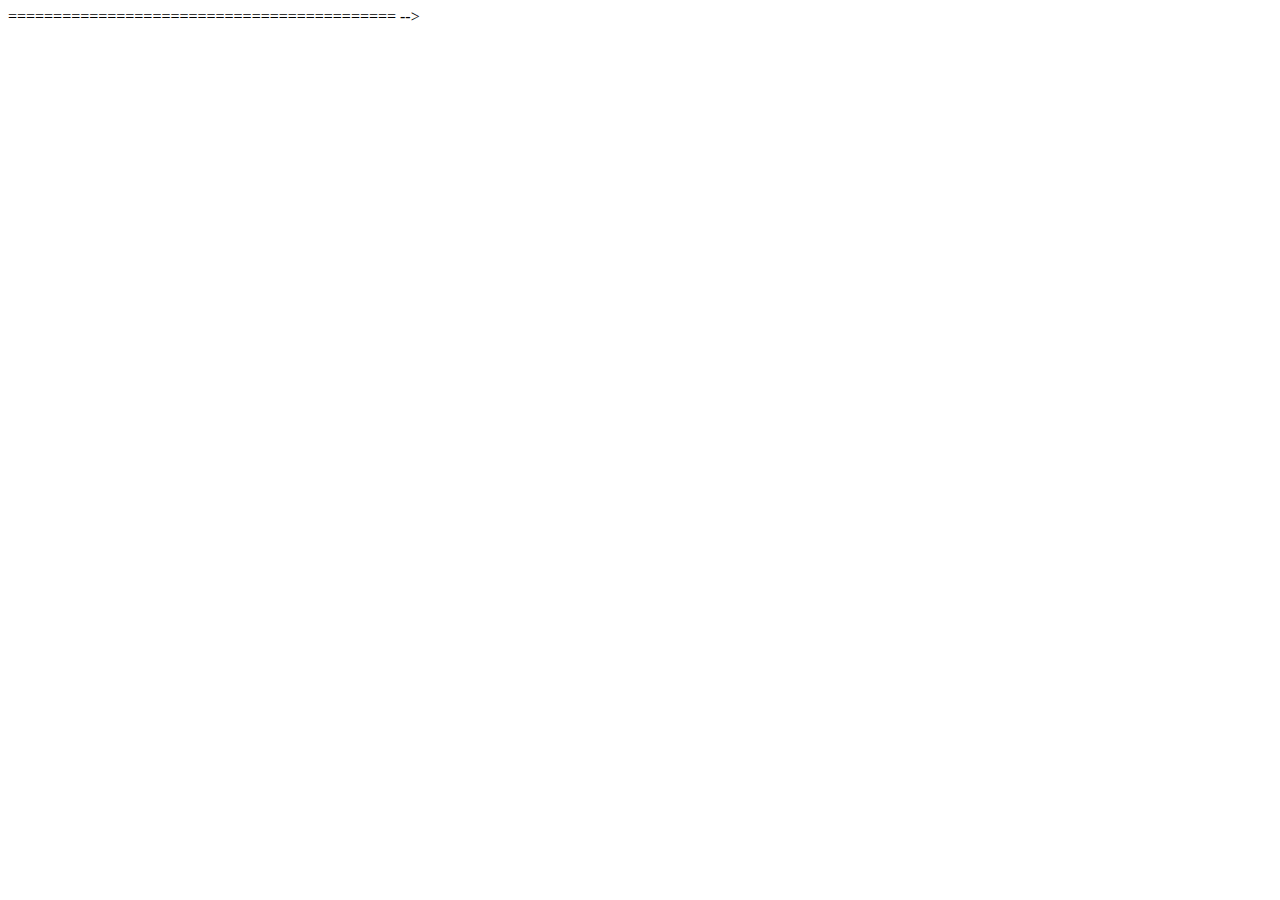
<file: trinetra-construction/JAVASCRIPT_FEATURES.html>
<!-- 
===========================================
ADVANCED JAVASCRIPT ENHANCEMENTS FOR WEBSITE
Add these features to enhance your website
===========================================
-->

<!-- 
FEATURE 1: SCROLL TO TOP BUTTON
Add this before closing </body> tag
-->
<script>
// Scroll to Top Button
const scrollToTopBtn = document.createElement('button');
scrollToTopBtn.innerHTML = '<i class="fas fa-arrow-up"></i>';
scrollToTopBtn.className = 'scroll-to-top';
document.body.appendChild(scrollToTopBtn);

window.addEventListener('scroll', () => {
    if(window.scrollY > 300) {
        scrollToTopBtn.classList.add('show');
    } else {
        scrollToTopBtn.classList.remove('show');
    }
});

scrollToTopBtn.addEventListener('click', () => {
    window.scrollTo({behavior: 'smooth', top: 0});
});
</script>

<!--
FEATURE 2: PAGE LOAD ANIMATION
Shows a loader when page loads
-->
<script>
window.addEventListener('load', () => {
    const loader = document.querySelector('.page-loader');
    if(loader) {
        loader.style.display = 'none';
    }
});
</script>

<!--
FEATURE 3: FORM VALIDATION
Enhanced form validation with error messages
-->
<script>
function validateForm(formId) {
    const form = document.getElementById(formId);
    if(!form) return;
    
    form.addEventListener('submit', (e) => {
        const name = form.querySelector('[name="name"]')?.value.trim();
        const email = form.querySelector('[name="email"]')?.value.trim();
        const phone = form.querySelector('[name="phone"]')?.value.trim();
        
        // Email validation regex
        const emailRegex = /^[^\s@]+@[^\s@]+\.[^\s@]+$/;
        
        // Phone validation (basic)
        const phoneRegex = /^[0-9]{10,}$/;
        
        if(!name) {
            e.preventDefault();
            alert('Please enter your name');
            return false;
        }
        
        if(!emailRegex.test(email)) {
            e.preventDefault();
            alert('Please enter a valid email');
            return false;
        }
        
        if(!phoneRegex.test(phone.replace(/[^0-9]/g, ''))) {
            e.preventDefault();
            alert('Please enter a valid phone number');
            return false;
        }
    });
}

// Call validation on contact form
validateForm('contactForm');
</script>

<!--
FEATURE 4: SMOOTH SCROLL FOR ANCHOR LINKS
-->
<script>
document.querySelectorAll('a[href^="#"]').forEach(anchor => {
    anchor.addEventListener('click', function (e) {
        const href = this.getAttribute('href');
        if(href === '#') return;
        
        e.preventDefault();
        const target = document.querySelector(href);
        if(target) {
            target.scrollIntoView({
                behavior: 'smooth',
                block: 'start'
            });
        }
    });
});
</script>

<!--
FEATURE 5: LAZY LOADING FOR IMAGES
Loads images only when they come into view
-->
<script>
if('IntersectionObserver' in window) {
    const imageObserver = new IntersectionObserver((entries, observer) => {
        entries.forEach(entry => {
            if(entry.isIntersecting) {
                const img = entry.target;
                img.src = img.dataset.src;
                img.classList.add('loaded');
                observer.unobserve(img);
            }
        });
    });
    
    document.querySelectorAll('img[data-src]').forEach(img => {
        imageObserver.observe(img);
    });
}
</script>

<!--
FEATURE 6: COUNTER ANIMATION (for statistics)
Animates numbers counting up
-->
<script>
function animateCounters() {
    const counters = document.querySelectorAll('.counter');
    
    counters.forEach(counter => {
        const target = parseInt(counter.textContent);
        const increment = target / 100;
        let current = 0;
        
        const timer = setInterval(() => {
            current += increment;
            if(current >= target) {
                counter.textContent = target;
                clearInterval(timer);
            } else {
                counter.textContent = Math.floor(current);
            }
        }, 20);
    });
}

// Trigger when counters are visible
const countersSection = document.querySelector('[data-counters]');
if(countersSection) {
    const observer = new IntersectionObserver(entries => {
        if(entries[0].isIntersecting) {
            animateCounters();
            observer.disconnect();
        }
    });
    observer.observe(countersSection);
}
</script>

<!--
FEATURE 7: MOBILE MENU TOGGLE
For responsive navigation
-->
<script>
function setupMobileMenu() {
    const navbar = document.querySelector('.navbar');
    const navLinks = document.querySelector('.nav-links');
    
    if(!navbar || !navLinks) return;
    
    // Create hamburger button
    const hamburger = document.createElement('div');
    hamburger.className = 'hamburger';
    hamburger.innerHTML = '<i class="fas fa-bars"></i>';
    hamburger.style.cssText = `
        display: none;
        cursor: pointer;
        font-size: 1.5rem;
        color: var(--primary-color);
    `;
    
    // Add hamburger to navbar
    navbar.appendChild(hamburger);
    
    // Show hamburger on mobile
    const toggleMenu = () => {
        if(window.innerWidth <= 768) {
            hamburger.style.display = 'block';
            navLinks.style.flexDirection = 'column';
            navLinks.style.position = 'absolute';
            navLinks.style.top = '60px';
            navLinks.style.left = '0';
            navLinks.style.right = '0';
            navLinks.style.background = 'white';
            navLinks.style.boxShadow = 'var(--shadow)';
            navLinks.style.maxHeight = navLinks.classList.contains('active') ? '500px' : '0';
            navLinks.style.overflow = 'hidden';
            navLinks.style.transition = 'max-height 0.3s ease';
        } else {
            hamburger.style.display = 'none';
            navLinks.style.position = 'static';
            navLinks.style.background = 'transparent';
            navLinks.style.boxShadow = 'none';
            navLinks.style.maxHeight = 'none';
            navLinks.style.flexDirection = 'row';
        }
    };
    
    // Toggle click handler
    hamburger.addEventListener('click', () => {
        navLinks.classList.toggle('active');
        toggleMenu();
    });
    
    // Handle window resize
    window.addEventListener('resize', toggleMenu);
    
    // Close menu on link click
    navLinks.querySelectorAll('a').forEach(link => {
        link.addEventListener('click', () => {
            navLinks.classList.remove('active');
            toggleMenu();
        });
    });
    
    toggleMenu();
}

setupMobileMenu();
</script>

<!--
FEATURE 8: NOTIFICATION SYSTEM
Show success/error messages to users
-->
<script>
function showNotification(message, type = 'success') {
    const notification = document.createElement('div');
    notification.className = `alert alert-${type}`;
    notification.innerHTML = `
        <i class="fas fa-${type === 'success' ? 'check-circle' : 'exclamation-circle'}"></i>
        <span>${message}</span>
    `;
    notification.style.cssText = `
        position: fixed;
        top: 20px;
        right: 20px;
        z-index: 3000;
        animation: slideInRight 0.3s ease;
    `;
    
    document.body.appendChild(notification);
    
    setTimeout(() => {
        notification.style.animation = 'slideOutRight 0.3s ease';
        setTimeout(() => notification.remove(), 300);
    }, 3000);
}

// Add animation styles
const style = document.createElement('style');
style.textContent = `
    @keyframes slideInRight {
        from { transform: translateX(400px); opacity: 0; }
        to { transform: translateX(0); opacity: 1; }
    }
    @keyframes slideOutRight {
        from { transform: translateX(0); opacity: 1; }
        to { transform: translateX(400px); opacity: 0; }
    }
`;
document.head.appendChild(style);
</script>

<!--
FEATURE 9: SERVICE COMPARISON TABLE
Compare services side by side (optional page)
-->
<script>
function setupServiceComparison() {
    const comparisonTable = document.querySelector('[data-comparison]');
    if(!comparisonTable) return;
    
    // Add comparison logic here
    console.log('Service comparison table ready');
}

setupServiceComparison();
</script>

<!--
FEATURE 10: TESTIMONIAL CAROUSEL
Rotate testimonials automatically
-->
<script>
function setupTestimonialCarousel() {
    const testimonials = document.querySelectorAll('.testimonial-card');
    if(testimonials.length <= 1) return;
    
    let current = 0;
    
    const showTestimonial = (index) => {
        testimonials.forEach(t => t.style.display = 'none');
        testimonials[index].style.display = 'block';
        testimonials[index].style.animation = 'fadeIn 0.5s ease';
    };
    
    const nextTestimonial = () => {
        current = (current + 1) % testimonials.length;
        showTestimonial(current);
    };
    
    showTestimonial(0);
    setInterval(nextTestimonial, 5000);
}

setupTestimonialCarousel();
</script>

<!--
FEATURE 11: DARK MODE TOGGLE (Optional)
Add dark mode to your website
-->
<script>
function setupDarkMode() {
    const darkModeToggle = document.querySelector('[data-dark-mode]');
    if(!darkModeToggle) return;
    
    const isDarkMode = localStorage.getItem('darkMode') === 'true';
    
    if(isDarkMode) {
        document.body.classList.add('dark-mode');
    }
    
    darkModeToggle.addEventListener('click', () => {
        const isDark = document.body.classList.toggle('dark-mode');
        localStorage.setItem('darkMode', isDark);
    });
}

setupDarkMode();
</script>

<!--
FEATURE 12: KEYBOARD NAVIGATION
Navigate using keyboard
-->
<script>
document.addEventListener('keydown', (e) => {
    // Press 'H' to go home
    if(e.key === 'h' || e.key === 'H') {
        window.location.href = 'index.html';
    }
    
    // Press 'C' to go to contact
    if(e.key === 'c' || e.key === 'C') {
        window.location.href = 'contact.html';
    }
    
    // Press 'S' to go to services
    if(e.key === 's' || e.key === 'S') {
        window.location.href = 'services.html';
    }
    
    // Press 'Escape' to close modals
    if(e.key === 'Escape') {
        const modals = document.querySelectorAll('.modal');
        modals.forEach(modal => modal.style.display = 'none');
    }
});
</script>

<!--
FEATURE 13: PERFORMANCE MONITORING
Track and display page load time
-->
<script>
window.addEventListener('load', () => {
    const perfData = performance.timing;
    const pageLoadTime = perfData.loadEventEnd - perfData.navigationStart;
    console.log('Page load time:', pageLoadTime + 'ms');
    
    // Log if page is slow
    if(pageLoadTime > 3000) {
        console.warn('Page loaded slowly:', pageLoadTime + 'ms');
    }
});
</script>

<!--
FEATURE 14: BREADCRUMB NAVIGATION
Show user current page location
-->
<script>
function setupBreadcrumbs() {
    const breadcrumb = document.querySelector('[data-breadcrumb]');
    if(!breadcrumb) return;
    
    const pathArray = window.location.pathname.split('/').filter(x => x);
    let breadcrumbHTML = '<a href="index.html">Home</a>';
    
    pathArray.forEach((path, index) => {
        const name = path.replace('.html', '').replace('-', ' ');
        breadcrumbHTML += ` / ${name}`;
    });
    
    breadcrumb.innerHTML = breadcrumbHTML;
}

setupBreadcrumbs();
</script>

<!--
FEATURE 15: LOCAL STORAGE FOR FORM DATA
Save form data so user doesn't lose it if they close the page
-->
<script>
function setupFormDataSaving() {
    const form = document.getElementById('contactForm');
    if(!form) return;
    
    const inputs = form.querySelectorAll('input, textarea, select');
    
    // Load saved data
    inputs.forEach(input => {
        const saved = localStorage.getItem(input.name);
        if(saved) {
            input.value = saved;
        }
    });
    
    // Save data on input
    inputs.forEach(input => {
        input.addEventListener('change', () => {
            localStorage.setItem(input.name, input.value);
        });
    });
    
    // Clear saved data on form submit
    form.addEventListener('submit', () => {
        inputs.forEach(input => {
            localStorage.removeItem(input.name);
        });
    });
}

setupFormDataSaving();
</script>

<!-- 
===========================================
HOW TO USE THESE FEATURES:

1. Copy the script you want to use
2. Paste it in your HTML file before closing </body> tag
3. Test in browser
4. Customize as needed

EXAMPLE:
<body>
    <!-- Your content -->
    
    <!-- Add JavaScript features here -->
    <script>
        // Feature code
    </script>
</body>
===========================================
-->
</file>
